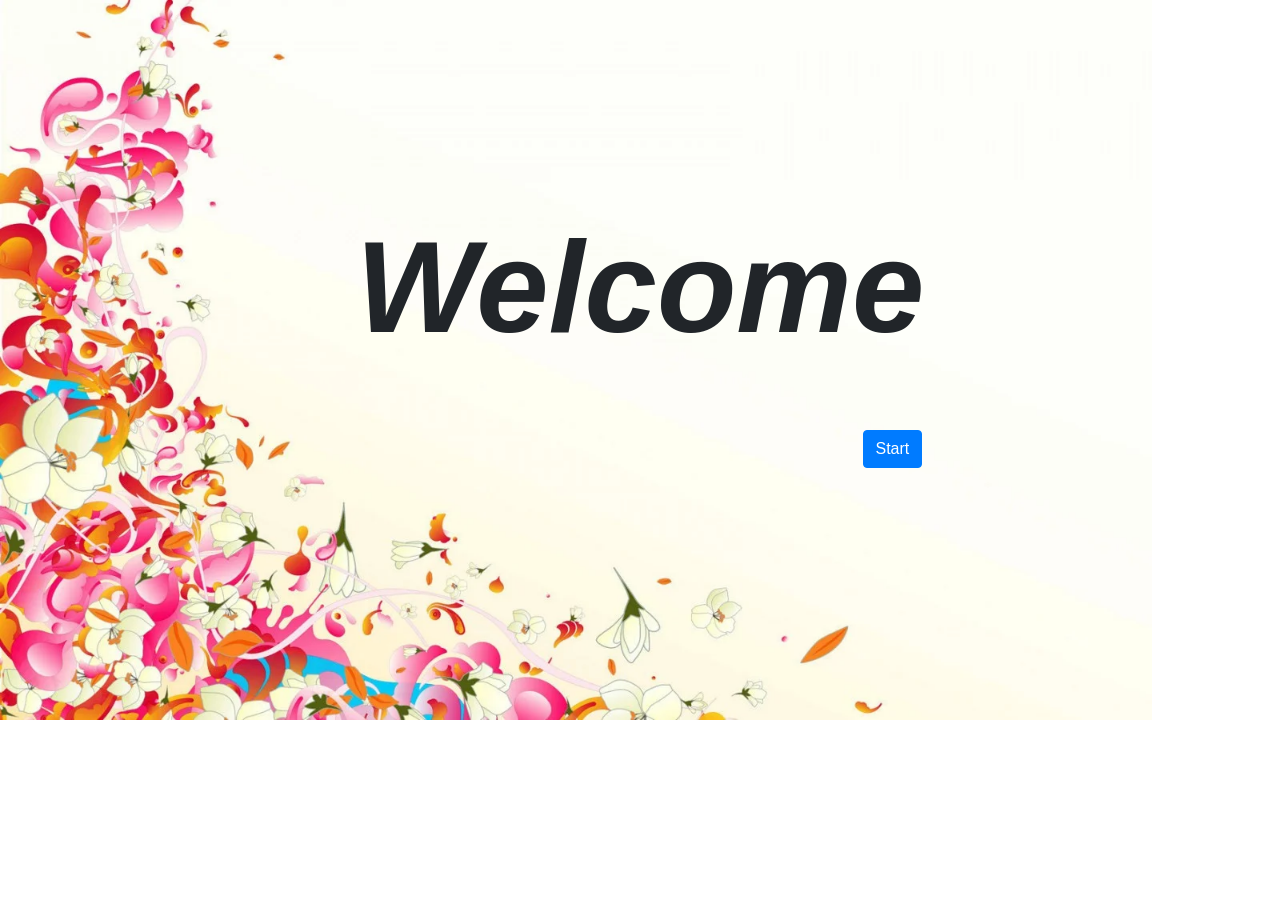
<file: index.html>
<!DOCTYPE html>
<html lang="en">
<head>
    <meta charset="UTF-8">
    <meta http-equiv="X-UA-Compatible" content="IE=edge">
    <meta name="viewport" content="width=device-width, initial-scale=1.0">
    <link rel="stylesheet" href="https://cdn.jsdelivr.net/npm/bootstrap@4.6.1/dist/css/bootstrap.min.css">
    <script src="https://cdn.jsdelivr.net/npm/jquery@3.6.0/dist/jquery.slim.min.js"></script>
    <script src="https://cdn.jsdelivr.net/npm/popper.js@1.16.1/dist/umd/popper.min.js"></script>
    <script src="https://cdn.jsdelivr.net/npm/bootstrap@4.6.1/dist/js/bootstrap.bundle.min.js"></script>
    <link rel="stylesheet" href="./styles.css" type="text/css"/>

    <title>farewell</title>
</head>
<body>
    <div class="container">
        <div class="row justify-content-center">
            <div class="col-7 c">
                <div class="output">
                    Welcome
                 </div>
                 <div class="btn b btn-primary gen">Start</div>
            </div>
        </div>
        <div>
            <audio loop controls autoplay id="myAudio" style="display:none;">
                <source src="aud1.mpeg" type="audio/mpeg">
            </audio>              
        </div>
    </div>
   
    
    
    <script src="./index.js"></script>
    
</body>
</html>
</file>
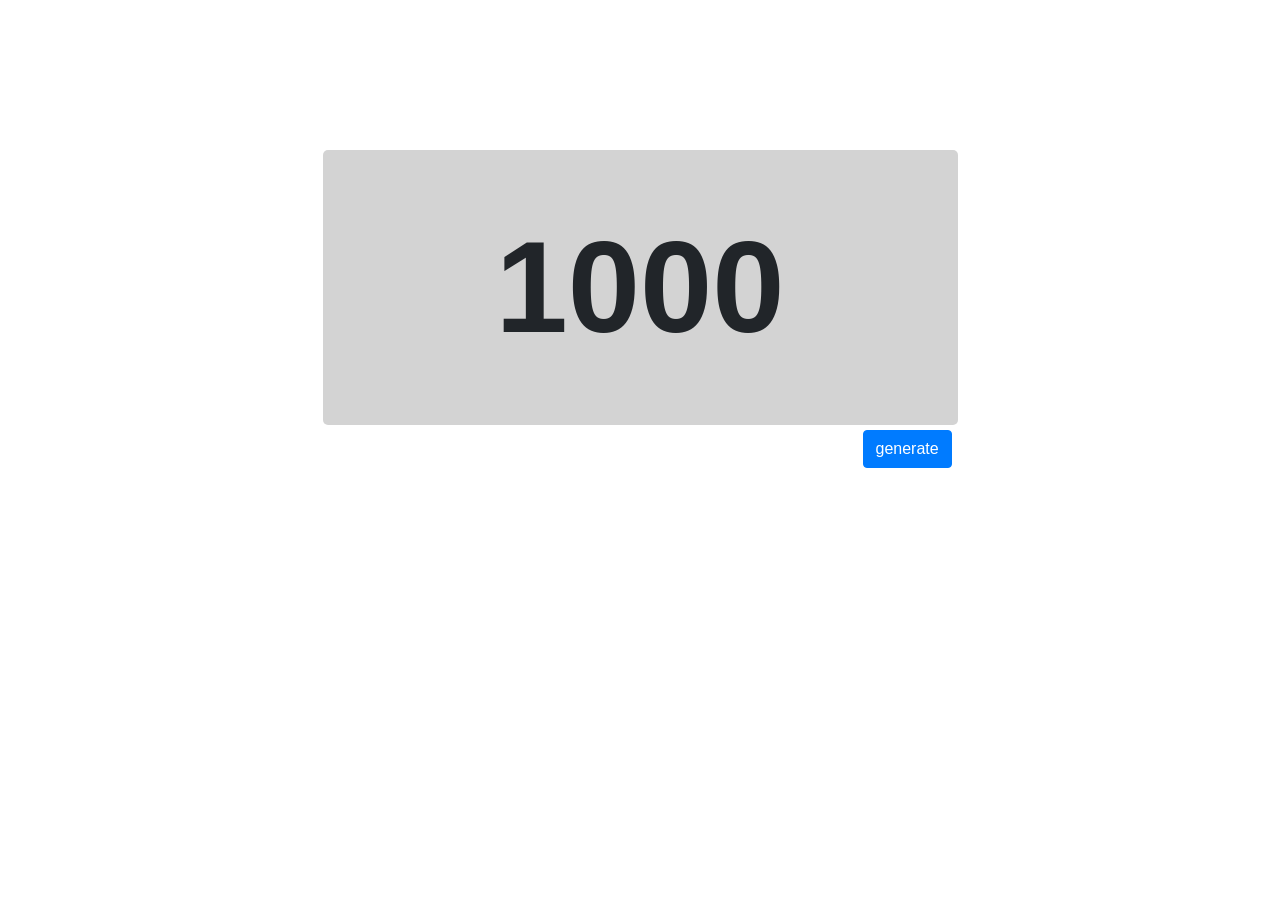
<file: random.html>
<!DOCTYPE html>
<html lang="en">
<head>
    <meta charset="UTF-8">
    <meta http-equiv="X-UA-Compatible" content="IE=edge">
    <meta name="viewport" content="width=device-width, initial-scale=1.0">
    <link rel="stylesheet" href="https://cdn.jsdelivr.net/npm/bootstrap@4.6.1/dist/css/bootstrap.min.css">
    <script src="https://cdn.jsdelivr.net/npm/jquery@3.6.0/dist/jquery.slim.min.js"></script>
    <script src="https://cdn.jsdelivr.net/npm/popper.js@1.16.1/dist/umd/popper.min.js"></script>
    <script src="https://cdn.jsdelivr.net/npm/bootstrap@4.6.1/dist/js/bootstrap.bundle.min.js"></script>
    <link rel="stylesheet" href="./random.css" type="text/css"/>

    <title>Document</title>
</head>
<body>
    <div class="container">
        <div class="row justify-content-center">
            <div class="col-7 c">
                <div class="output">
                    1000
                 </div>
                 <div class="btn b btn-primary gen">generate</div>
            </div>
        </div>
    </div>
    
    <script src="./random.js"></script>
    
</body>
</html>
</file>
<file: styles.css>
body{
    background-image: url("bg.webp");
    background-repeat: no-repeat;
    background-size: 90%;
}
.output
{
    border-radius:5px;   
    
    text-align: center;
    font-size: 130px;
    font-weight: bold;
    padding-top:40px;
    padding-bottom:40px;
    font-style: italic;
}
.c
{
    margin-top:150px
}
.b
{
    margin-left:540px;
    margin-top:5px
}
</file>
<file: random.css>
.output
{
    border-radius:5px;   
    background-color: lightgray;
    text-align: center;
    font-size: 130px;
    font-weight: bold;
    padding-top:40px;
    padding-bottom:40px;
   
    
    
}
.c
{
    margin-top:150px
}
.b
{
    margin-left:540px;
    margin-top:5px
}
</file>
